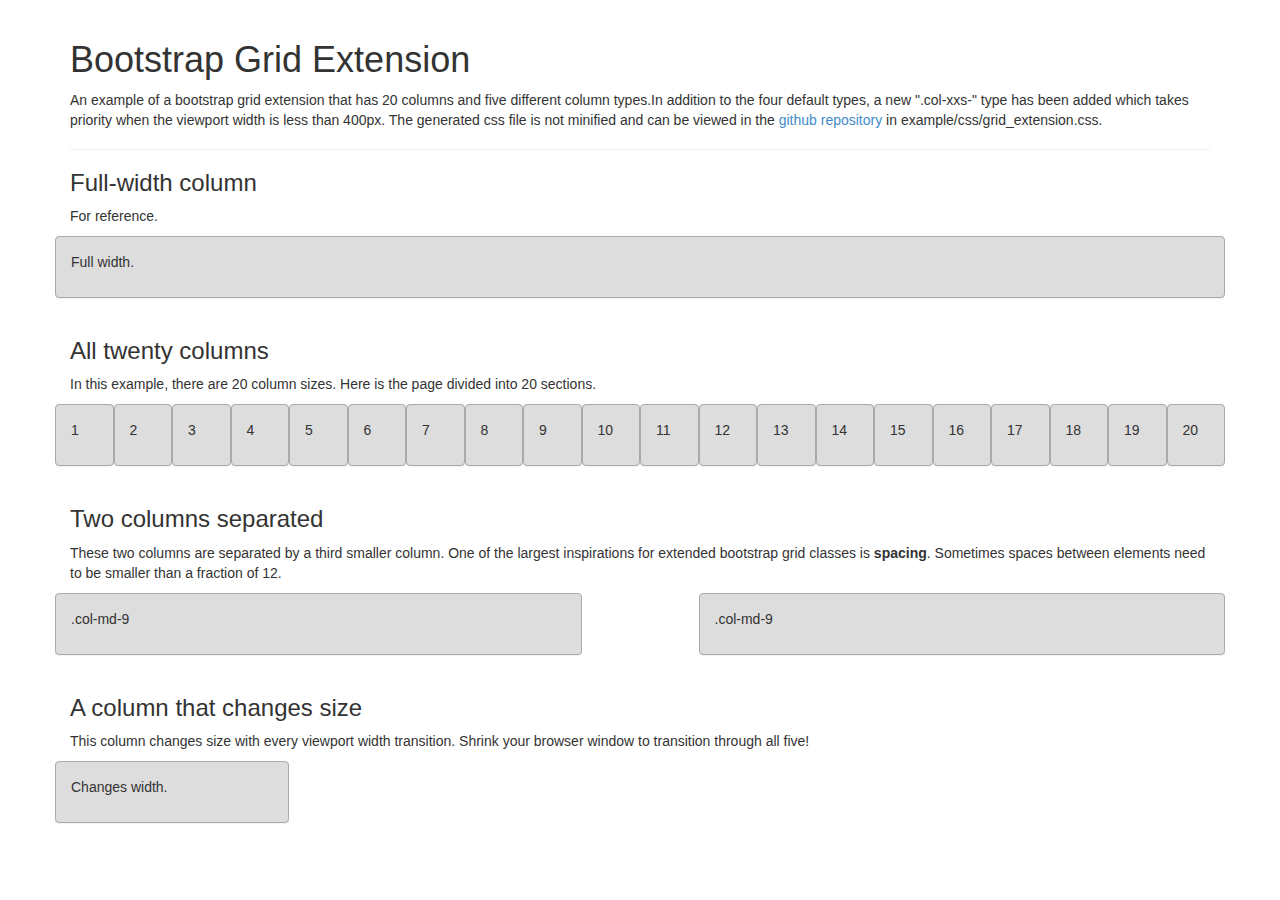
<file: index.html>
<!DOCTYPE html>
<html>
    <head>
	
    <!-- Meta data -->
    <meta charset="utf-8">
    <meta http-equiv="X-UA-Compatible" content="IE=edge">
    <meta name="viewport" content="width=device-width, initial-scale=1.0">
    <meta name="description" content="Bootstrap Grid Extension Example">
    <meta name="author" content="Adam Heins">
	
    <!-- Title -->
    <title>Bootstrap Grid Extension Example</title>

    <!-- Icon image. -->
    <link rel="icon" href="res/icon/icon32.png">
		
    <!-- Bootstrap grid extension css. -->
    <link href="example/css/grid_extension.css" rel="stylesheet">
		
    <!-- Custom style for this example. -->
    <link href="example/css/example_style.css" rel="stylesheet">
		
    </head>
    <body>
        <div class="container">

        <!-- Heading -->
        <div class="page-header">
            <h1>Bootstrap Grid Extension</h1>
            <p>An example of a bootstrap grid extension that has 20 columns and five different column types.In addition 
               to the four default types, a new ".col-xxs-" type has been added which takes priority when the viewport 
               width is less than 400px. The generated css file is not minified and can be viewed in the 
               <a href="https://github.com/adamheins/BootstrapGridExtensionGenerator">github repository</a> 
               in example/css/grid_extension.css.</p>
        </div>
			
        <!-- Full-size reference panel. -->
        <h3>Full-width column</h3>
        <p>For reference.</p>

        <div class="row">
            <div class="panel panel-default">
                <div class="panel-body">
                    <p>Full width.</p>
                </div>
            </div>
        </div>
			
        <!-- Twenty columns of size 1 placed next to each other in a row. -->
        <h3>All twenty columns</h3>
        <p>In this example, there are 20 column sizes. Here is the page divided into 20 sections.</p>

        <div class="row">
            <div class="col-xxs-1">
                <div class="panel panel-default">
                    <div class="panel-body">
                        <p>1</p>
                    </div>
                </div>
            </div>
            <div class="col-xxs-1">
                <div class="panel panel-default">
                    <div class="panel-body">
                        <p>2</p>
                    </div>
                </div>
            </div>
            <div class="col-xxs-1">
                <div class="panel panel-default">
                    <div class="panel-body">
                        <p>3</p>
                    </div>
                </div>
            </div>
            <div class="col-xxs-1">
                <div class="panel panel-default">
                    <div class="panel-body">
                        <p>4</p>
                    </div>
                </div>
            </div>
            <div class="col-xxs-1">
                <div class="panel panel-default">
                    <div class="panel-body">
                        <p>5</p>
                    </div>
                </div>
            </div>
                <div class="col-xxs-1">
                    <div class="panel panel-default">
                        <div class="panel-body">
                            <p>6</p>
                        </div>
                    </div>
                </div>
                <div class="col-xxs-1">
                    <div class="panel panel-default">
                        <div class="panel-body">
                            <p>7</p>
                        </div>
                    </div>
                </div>
                <div class="col-xxs-1">
                    <div class="panel panel-default">
                        <div class="panel-body">
                            <p>8</p>
                        </div>
                    </div>
                </div>
                <div class="col-xxs-1">
                    <div class="panel panel-default">
                        <div class="panel-body">
                            <p>9</p>
                        </div>
                    </div>
                </div>
                <div class="col-xxs-1">
                    <div class="panel panel-default">
                        <div class="panel-body">
                            <p>10</p>
                        </div>
                    </div>
                </div>
                <div class="col-xxs-1">
                    <div class="panel panel-default">
                        <div class="panel-body">
                            <p>11</p>
                        </div>
                    </div>
                </div>
                <div class="col-xxs-1">
                    <div class="panel panel-default">
                        <div class="panel-body">
                            <p>12</p>
                        </div>
                    </div>
                </div>
                <div class="col-xxs-1">
                    <div class="panel panel-default">
                        <div class="panel-body">
                            <p>13</p>
                        </div>
                    </div>
                </div>
                <div class="col-xxs-1">
                    <div class="panel panel-default">
                        <div class="panel-body">
                            <p>14</p>
                        </div>
                    </div>
                </div>
                <div class="col-xxs-1">
                    <div class="panel panel-default">
                        <div class="panel-body">
                            <p>15</p>
                        </div>
                    </div>
                </div>
                <div class="col-xxs-1">
                    <div class="panel panel-default">
                        <div class="panel-body">
                            <p>16</p>
                        </div>
                    </div>
                </div>
                <div class="col-xxs-1">
                    <div class="panel panel-default">
                        <div class="panel-body">
                            <p>17</p>
                        </div>
                    </div>
                </div>
                <div class="col-xxs-1">
                    <div class="panel panel-default">
                        <div class="panel-body">
                            <p>18</p>
                        </div>
                    </div>
                </div>
                <div class="col-xxs-1">
                    <div class="panel panel-default">
                        <div class="panel-body">
                            <p>19</p>
                        </div>
                    </div>
                </div>
                <div class="col-xxs-1">
                    <div class="panel panel-default">
                        <div class="panel-body">
                            <p>20</p>
                        </div>
                    </div>
                </div>
            </div>
			
            <!-- Row of two medium columns divided by space. -->
            <h3>Two columns separated</h3>
            <p>These two columns are separated by a third smaller column. One of the largest inspirations for extended 
               bootstrap grid classes is <strong>spacing</strong>. Sometimes spaces between elements need to be smaller 
               than a fraction of 12.</p>

            <div class="row">
                <div class="col-md-9">
                    <div class="panel panel-default">
                        <div class="panel-body">
                            <p>.col-md-9</p>
                        </div>
                    </div>
                </div>
                <div class="col-md-2"></div>
                <div class="col-md-9">
                    <div class="panel panel-default">
                        <div class="panel-body">
                            <p>.col-md-9</p>
                        </div>
                    </div>
                </div>
            </div>
			
            <!-- Column that changes size based on viewport width. -->
            <h3>A column that changes size</h3>
            <p>This column changes size with every viewport width transition. Shrink your browser window to transition 
               through all five!</p>

            <div class="row">
                <div class="col-xs-16 col-sm-12 col-md-8 col-lg-4">
                    <div class="panel panel-default">
                        <div class="panel-body">
                            <p>Changes width.</p>
                        </div>
                    </div>
                </div>
            </div>	
	
        </div>
    </body>
</html>
</file>
<file: example/css/grid_extension.css>
@import 'bootstrap.min.css';


.col-xxs-1,
.col-xs-1,
.col-sm-1,
.col-md-1,
.col-lg-1,
.col-xxs-2,
.col-xs-2,
.col-sm-2,
.col-md-2,
.col-lg-2,
.col-xxs-3,
.col-xs-3,
.col-sm-3,
.col-md-3,
.col-lg-3,
.col-xxs-4,
.col-xs-4,
.col-sm-4,
.col-md-4,
.col-lg-4,
.col-xxs-5,
.col-xs-5,
.col-sm-5,
.col-md-5,
.col-lg-5,
.col-xxs-6,
.col-xs-6,
.col-sm-6,
.col-md-6,
.col-lg-6,
.col-xxs-7,
.col-xs-7,
.col-sm-7,
.col-md-7,
.col-lg-7,
.col-xxs-8,
.col-xs-8,
.col-sm-8,
.col-md-8,
.col-lg-8,
.col-xxs-9,
.col-xs-9,
.col-sm-9,
.col-md-9,
.col-lg-9,
.col-xxs-10,
.col-xs-10,
.col-sm-10,
.col-md-10,
.col-lg-10,
.col-xxs-11,
.col-xs-11,
.col-sm-11,
.col-md-11,
.col-lg-11,
.col-xxs-12,
.col-xs-12,
.col-sm-12,
.col-md-12,
.col-lg-12,
.col-xxs-13,
.col-xs-13,
.col-sm-13,
.col-md-13,
.col-lg-13,
.col-xxs-14,
.col-xs-14,
.col-sm-14,
.col-md-14,
.col-lg-14,
.col-xxs-15,
.col-xs-15,
.col-sm-15,
.col-md-15,
.col-lg-15,
.col-xxs-16,
.col-xs-16,
.col-sm-16,
.col-md-16,
.col-lg-16,
.col-xxs-17,
.col-xs-17,
.col-sm-17,
.col-md-17,
.col-lg-17,
.col-xxs-18,
.col-xs-18,
.col-sm-18,
.col-md-18,
.col-lg-18,
.col-xxs-19,
.col-xs-19,
.col-sm-19,
.col-md-19,
.col-lg-19,
.col-xxs-20,
.col-xs-20,
.col-sm-20,
.col-md-20,
.col-lg-20 {
    position: relative;
    min-height: 1px;
    padding-right: 0px;
    padding-left: 0px;
    float: left;
    width: 100%;
}


.col-xxs-1 {
    width: 5.0%;
}

.col-xxs-2 {
    width: 10.0%;
}

.col-xxs-3 {
    width: 15.0%;
}

.col-xxs-4 {
    width: 20.0%;
}

.col-xxs-5 {
    width: 25.0%;
}

.col-xxs-6 {
    width: 30.0%;
}

.col-xxs-7 {
    width: 35.0%;
}

.col-xxs-8 {
    width: 40.0%;
}

.col-xxs-9 {
    width: 45.0%;
}

.col-xxs-10 {
    width: 50.0%;
}

.col-xxs-11 {
    width: 55.0%;
}

.col-xxs-12 {
    width: 60.0%;
}

.col-xxs-13 {
    width: 65.0%;
}

.col-xxs-14 {
    width: 70.0%;
}

.col-xxs-15 {
    width: 75.0%;
}

.col-xxs-16 {
    width: 80.0%;
}

.col-xxs-17 {
    width: 85.0%;
}

.col-xxs-18 {
    width: 90.0%;
}

.col-xxs-19 {
    width: 95.0%;
}

.col-xxs-20 {
    width: 100.0%;
}

.col-xxs-pull-0 {
    right: 0.0%;
}

.col-xxs-pull-1 {
    right: 5.0%;
}

.col-xxs-pull-2 {
    right: 10.0%;
}

.col-xxs-pull-3 {
    right: 15.0%;
}

.col-xxs-pull-4 {
    right: 20.0%;
}

.col-xxs-pull-5 {
    right: 25.0%;
}

.col-xxs-pull-6 {
    right: 30.0%;
}

.col-xxs-pull-7 {
    right: 35.0%;
}

.col-xxs-pull-8 {
    right: 40.0%;
}

.col-xxs-pull-9 {
    right: 45.0%;
}

.col-xxs-pull-10 {
    right: 50.0%;
}

.col-xxs-pull-11 {
    right: 55.0%;
}

.col-xxs-pull-12 {
    right: 60.0%;
}

.col-xxs-pull-13 {
    right: 65.0%;
}

.col-xxs-pull-14 {
    right: 70.0%;
}

.col-xxs-pull-15 {
    right: 75.0%;
}

.col-xxs-pull-16 {
    right: 80.0%;
}

.col-xxs-pull-17 {
    right: 85.0%;
}

.col-xxs-pull-18 {
    right: 90.0%;
}

.col-xxs-pull-19 {
    right: 95.0%;
}

.col-xxs-pull-20 {
    right: 100.0%;
}

.col-xxs-push-0 {
    left: 0.0%;
}

.col-xxs-push-1 {
    left: 5.0%;
}

.col-xxs-push-2 {
    left: 10.0%;
}

.col-xxs-push-3 {
    left: 15.0%;
}

.col-xxs-push-4 {
    left: 20.0%;
}

.col-xxs-push-5 {
    left: 25.0%;
}

.col-xxs-push-6 {
    left: 30.0%;
}

.col-xxs-push-7 {
    left: 35.0%;
}

.col-xxs-push-8 {
    left: 40.0%;
}

.col-xxs-push-9 {
    left: 45.0%;
}

.col-xxs-push-10 {
    left: 50.0%;
}

.col-xxs-push-11 {
    left: 55.0%;
}

.col-xxs-push-12 {
    left: 60.0%;
}

.col-xxs-push-13 {
    left: 65.0%;
}

.col-xxs-push-14 {
    left: 70.0%;
}

.col-xxs-push-15 {
    left: 75.0%;
}

.col-xxs-push-16 {
    left: 80.0%;
}

.col-xxs-push-17 {
    left: 85.0%;
}

.col-xxs-push-18 {
    left: 90.0%;
}

.col-xxs-push-19 {
    left: 95.0%;
}

.col-xxs-push-20 {
    left: 100.0%;
}

.col-xxs-offset-0 {
    margin-left: 0.0%;
}

.col-xxs-offset-1 {
    margin-left: 5.0%;
}

.col-xxs-offset-2 {
    margin-left: 10.0%;
}

.col-xxs-offset-3 {
    margin-left: 15.0%;
}

.col-xxs-offset-4 {
    margin-left: 20.0%;
}

.col-xxs-offset-5 {
    margin-left: 25.0%;
}

.col-xxs-offset-6 {
    margin-left: 30.0%;
}

.col-xxs-offset-7 {
    margin-left: 35.0%;
}

.col-xxs-offset-8 {
    margin-left: 40.0%;
}

.col-xxs-offset-9 {
    margin-left: 45.0%;
}

.col-xxs-offset-10 {
    margin-left: 50.0%;
}

.col-xxs-offset-11 {
    margin-left: 55.0%;
}

.col-xxs-offset-12 {
    margin-left: 60.0%;
}

.col-xxs-offset-13 {
    margin-left: 65.0%;
}

.col-xxs-offset-14 {
    margin-left: 70.0%;
}

.col-xxs-offset-15 {
    margin-left: 75.0%;
}

.col-xxs-offset-16 {
    margin-left: 80.0%;
}

.col-xxs-offset-17 {
    margin-left: 85.0%;
}

.col-xxs-offset-18 {
    margin-left: 90.0%;
}

.col-xxs-offset-19 {
    margin-left: 95.0%;
}

.col-xxs-offset-20 {
    margin-left: 100.0%;
}

@media (min-width: 400px) {

    .col-xs-1 {
        width: 5.0%;
    }

    .col-xs-2 {
        width: 10.0%;
    }

    .col-xs-3 {
        width: 15.0%;
    }

    .col-xs-4 {
        width: 20.0%;
    }

    .col-xs-5 {
        width: 25.0%;
    }

    .col-xs-6 {
        width: 30.0%;
    }

    .col-xs-7 {
        width: 35.0%;
    }

    .col-xs-8 {
        width: 40.0%;
    }

    .col-xs-9 {
        width: 45.0%;
    }

    .col-xs-10 {
        width: 50.0%;
    }

    .col-xs-11 {
        width: 55.0%;
    }

    .col-xs-12 {
        width: 60.0%;
    }

    .col-xs-13 {
        width: 65.0%;
    }

    .col-xs-14 {
        width: 70.0%;
    }

    .col-xs-15 {
        width: 75.0%;
    }

    .col-xs-16 {
        width: 80.0%;
    }

    .col-xs-17 {
        width: 85.0%;
    }

    .col-xs-18 {
        width: 90.0%;
    }

    .col-xs-19 {
        width: 95.0%;
    }

    .col-xs-20 {
        width: 100.0%;
    }

    .col-xs-pull-0 {
        right: 0.0%;
    }

    .col-xs-pull-1 {
        right: 5.0%;
    }

    .col-xs-pull-2 {
        right: 10.0%;
    }

    .col-xs-pull-3 {
        right: 15.0%;
    }

    .col-xs-pull-4 {
        right: 20.0%;
    }

    .col-xs-pull-5 {
        right: 25.0%;
    }

    .col-xs-pull-6 {
        right: 30.0%;
    }

    .col-xs-pull-7 {
        right: 35.0%;
    }

    .col-xs-pull-8 {
        right: 40.0%;
    }

    .col-xs-pull-9 {
        right: 45.0%;
    }

    .col-xs-pull-10 {
        right: 50.0%;
    }

    .col-xs-pull-11 {
        right: 55.0%;
    }

    .col-xs-pull-12 {
        right: 60.0%;
    }

    .col-xs-pull-13 {
        right: 65.0%;
    }

    .col-xs-pull-14 {
        right: 70.0%;
    }

    .col-xs-pull-15 {
        right: 75.0%;
    }

    .col-xs-pull-16 {
        right: 80.0%;
    }

    .col-xs-pull-17 {
        right: 85.0%;
    }

    .col-xs-pull-18 {
        right: 90.0%;
    }

    .col-xs-pull-19 {
        right: 95.0%;
    }

    .col-xs-pull-20 {
        right: 100.0%;
    }

    .col-xs-push-0 {
        left: 0.0%;
    }

    .col-xs-push-1 {
        left: 5.0%;
    }

    .col-xs-push-2 {
        left: 10.0%;
    }

    .col-xs-push-3 {
        left: 15.0%;
    }

    .col-xs-push-4 {
        left: 20.0%;
    }

    .col-xs-push-5 {
        left: 25.0%;
    }

    .col-xs-push-6 {
        left: 30.0%;
    }

    .col-xs-push-7 {
        left: 35.0%;
    }

    .col-xs-push-8 {
        left: 40.0%;
    }

    .col-xs-push-9 {
        left: 45.0%;
    }

    .col-xs-push-10 {
        left: 50.0%;
    }

    .col-xs-push-11 {
        left: 55.0%;
    }

    .col-xs-push-12 {
        left: 60.0%;
    }

    .col-xs-push-13 {
        left: 65.0%;
    }

    .col-xs-push-14 {
        left: 70.0%;
    }

    .col-xs-push-15 {
        left: 75.0%;
    }

    .col-xs-push-16 {
        left: 80.0%;
    }

    .col-xs-push-17 {
        left: 85.0%;
    }

    .col-xs-push-18 {
        left: 90.0%;
    }

    .col-xs-push-19 {
        left: 95.0%;
    }

    .col-xs-push-20 {
        left: 100.0%;
    }

    .col-xs-offset-0 {
        margin-left: 0.0%;
    }

    .col-xs-offset-1 {
        margin-left: 5.0%;
    }

    .col-xs-offset-2 {
        margin-left: 10.0%;
    }

    .col-xs-offset-3 {
        margin-left: 15.0%;
    }

    .col-xs-offset-4 {
        margin-left: 20.0%;
    }

    .col-xs-offset-5 {
        margin-left: 25.0%;
    }

    .col-xs-offset-6 {
        margin-left: 30.0%;
    }

    .col-xs-offset-7 {
        margin-left: 35.0%;
    }

    .col-xs-offset-8 {
        margin-left: 40.0%;
    }

    .col-xs-offset-9 {
        margin-left: 45.0%;
    }

    .col-xs-offset-10 {
        margin-left: 50.0%;
    }

    .col-xs-offset-11 {
        margin-left: 55.0%;
    }

    .col-xs-offset-12 {
        margin-left: 60.0%;
    }

    .col-xs-offset-13 {
        margin-left: 65.0%;
    }

    .col-xs-offset-14 {
        margin-left: 70.0%;
    }

    .col-xs-offset-15 {
        margin-left: 75.0%;
    }

    .col-xs-offset-16 {
        margin-left: 80.0%;
    }

    .col-xs-offset-17 {
        margin-left: 85.0%;
    }

    .col-xs-offset-18 {
        margin-left: 90.0%;
    }

    .col-xs-offset-19 {
        margin-left: 95.0%;
    }

    .col-xs-offset-20 {
        margin-left: 100.0%;
    }
}

@media (min-width: 768px) {

    .col-sm-1 {
        width: 5.0%;
    }

    .col-sm-2 {
        width: 10.0%;
    }

    .col-sm-3 {
        width: 15.0%;
    }

    .col-sm-4 {
        width: 20.0%;
    }

    .col-sm-5 {
        width: 25.0%;
    }

    .col-sm-6 {
        width: 30.0%;
    }

    .col-sm-7 {
        width: 35.0%;
    }

    .col-sm-8 {
        width: 40.0%;
    }

    .col-sm-9 {
        width: 45.0%;
    }

    .col-sm-10 {
        width: 50.0%;
    }

    .col-sm-11 {
        width: 55.0%;
    }

    .col-sm-12 {
        width: 60.0%;
    }

    .col-sm-13 {
        width: 65.0%;
    }

    .col-sm-14 {
        width: 70.0%;
    }

    .col-sm-15 {
        width: 75.0%;
    }

    .col-sm-16 {
        width: 80.0%;
    }

    .col-sm-17 {
        width: 85.0%;
    }

    .col-sm-18 {
        width: 90.0%;
    }

    .col-sm-19 {
        width: 95.0%;
    }

    .col-sm-20 {
        width: 100.0%;
    }

    .col-sm-pull-0 {
        right: 0.0%;
    }

    .col-sm-pull-1 {
        right: 5.0%;
    }

    .col-sm-pull-2 {
        right: 10.0%;
    }

    .col-sm-pull-3 {
        right: 15.0%;
    }

    .col-sm-pull-4 {
        right: 20.0%;
    }

    .col-sm-pull-5 {
        right: 25.0%;
    }

    .col-sm-pull-6 {
        right: 30.0%;
    }

    .col-sm-pull-7 {
        right: 35.0%;
    }

    .col-sm-pull-8 {
        right: 40.0%;
    }

    .col-sm-pull-9 {
        right: 45.0%;
    }

    .col-sm-pull-10 {
        right: 50.0%;
    }

    .col-sm-pull-11 {
        right: 55.0%;
    }

    .col-sm-pull-12 {
        right: 60.0%;
    }

    .col-sm-pull-13 {
        right: 65.0%;
    }

    .col-sm-pull-14 {
        right: 70.0%;
    }

    .col-sm-pull-15 {
        right: 75.0%;
    }

    .col-sm-pull-16 {
        right: 80.0%;
    }

    .col-sm-pull-17 {
        right: 85.0%;
    }

    .col-sm-pull-18 {
        right: 90.0%;
    }

    .col-sm-pull-19 {
        right: 95.0%;
    }

    .col-sm-pull-20 {
        right: 100.0%;
    }

    .col-sm-push-0 {
        left: 0.0%;
    }

    .col-sm-push-1 {
        left: 5.0%;
    }

    .col-sm-push-2 {
        left: 10.0%;
    }

    .col-sm-push-3 {
        left: 15.0%;
    }

    .col-sm-push-4 {
        left: 20.0%;
    }

    .col-sm-push-5 {
        left: 25.0%;
    }

    .col-sm-push-6 {
        left: 30.0%;
    }

    .col-sm-push-7 {
        left: 35.0%;
    }

    .col-sm-push-8 {
        left: 40.0%;
    }

    .col-sm-push-9 {
        left: 45.0%;
    }

    .col-sm-push-10 {
        left: 50.0%;
    }

    .col-sm-push-11 {
        left: 55.0%;
    }

    .col-sm-push-12 {
        left: 60.0%;
    }

    .col-sm-push-13 {
        left: 65.0%;
    }

    .col-sm-push-14 {
        left: 70.0%;
    }

    .col-sm-push-15 {
        left: 75.0%;
    }

    .col-sm-push-16 {
        left: 80.0%;
    }

    .col-sm-push-17 {
        left: 85.0%;
    }

    .col-sm-push-18 {
        left: 90.0%;
    }

    .col-sm-push-19 {
        left: 95.0%;
    }

    .col-sm-push-20 {
        left: 100.0%;
    }

    .col-sm-offset-0 {
        margin-left: 0.0%;
    }

    .col-sm-offset-1 {
        margin-left: 5.0%;
    }

    .col-sm-offset-2 {
        margin-left: 10.0%;
    }

    .col-sm-offset-3 {
        margin-left: 15.0%;
    }

    .col-sm-offset-4 {
        margin-left: 20.0%;
    }

    .col-sm-offset-5 {
        margin-left: 25.0%;
    }

    .col-sm-offset-6 {
        margin-left: 30.0%;
    }

    .col-sm-offset-7 {
        margin-left: 35.0%;
    }

    .col-sm-offset-8 {
        margin-left: 40.0%;
    }

    .col-sm-offset-9 {
        margin-left: 45.0%;
    }

    .col-sm-offset-10 {
        margin-left: 50.0%;
    }

    .col-sm-offset-11 {
        margin-left: 55.0%;
    }

    .col-sm-offset-12 {
        margin-left: 60.0%;
    }

    .col-sm-offset-13 {
        margin-left: 65.0%;
    }

    .col-sm-offset-14 {
        margin-left: 70.0%;
    }

    .col-sm-offset-15 {
        margin-left: 75.0%;
    }

    .col-sm-offset-16 {
        margin-left: 80.0%;
    }

    .col-sm-offset-17 {
        margin-left: 85.0%;
    }

    .col-sm-offset-18 {
        margin-left: 90.0%;
    }

    .col-sm-offset-19 {
        margin-left: 95.0%;
    }

    .col-sm-offset-20 {
        margin-left: 100.0%;
    }
}

@media (min-width: 992px) {

    .col-md-1 {
        width: 5.0%;
    }

    .col-md-2 {
        width: 10.0%;
    }

    .col-md-3 {
        width: 15.0%;
    }

    .col-md-4 {
        width: 20.0%;
    }

    .col-md-5 {
        width: 25.0%;
    }

    .col-md-6 {
        width: 30.0%;
    }

    .col-md-7 {
        width: 35.0%;
    }

    .col-md-8 {
        width: 40.0%;
    }

    .col-md-9 {
        width: 45.0%;
    }

    .col-md-10 {
        width: 50.0%;
    }

    .col-md-11 {
        width: 55.0%;
    }

    .col-md-12 {
        width: 60.0%;
    }

    .col-md-13 {
        width: 65.0%;
    }

    .col-md-14 {
        width: 70.0%;
    }

    .col-md-15 {
        width: 75.0%;
    }

    .col-md-16 {
        width: 80.0%;
    }

    .col-md-17 {
        width: 85.0%;
    }

    .col-md-18 {
        width: 90.0%;
    }

    .col-md-19 {
        width: 95.0%;
    }

    .col-md-20 {
        width: 100.0%;
    }

    .col-md-pull-0 {
        right: 0.0%;
    }

    .col-md-pull-1 {
        right: 5.0%;
    }

    .col-md-pull-2 {
        right: 10.0%;
    }

    .col-md-pull-3 {
        right: 15.0%;
    }

    .col-md-pull-4 {
        right: 20.0%;
    }

    .col-md-pull-5 {
        right: 25.0%;
    }

    .col-md-pull-6 {
        right: 30.0%;
    }

    .col-md-pull-7 {
        right: 35.0%;
    }

    .col-md-pull-8 {
        right: 40.0%;
    }

    .col-md-pull-9 {
        right: 45.0%;
    }

    .col-md-pull-10 {
        right: 50.0%;
    }

    .col-md-pull-11 {
        right: 55.0%;
    }

    .col-md-pull-12 {
        right: 60.0%;
    }

    .col-md-pull-13 {
        right: 65.0%;
    }

    .col-md-pull-14 {
        right: 70.0%;
    }

    .col-md-pull-15 {
        right: 75.0%;
    }

    .col-md-pull-16 {
        right: 80.0%;
    }

    .col-md-pull-17 {
        right: 85.0%;
    }

    .col-md-pull-18 {
        right: 90.0%;
    }

    .col-md-pull-19 {
        right: 95.0%;
    }

    .col-md-pull-20 {
        right: 100.0%;
    }

    .col-md-push-0 {
        left: 0.0%;
    }

    .col-md-push-1 {
        left: 5.0%;
    }

    .col-md-push-2 {
        left: 10.0%;
    }

    .col-md-push-3 {
        left: 15.0%;
    }

    .col-md-push-4 {
        left: 20.0%;
    }

    .col-md-push-5 {
        left: 25.0%;
    }

    .col-md-push-6 {
        left: 30.0%;
    }

    .col-md-push-7 {
        left: 35.0%;
    }

    .col-md-push-8 {
        left: 40.0%;
    }

    .col-md-push-9 {
        left: 45.0%;
    }

    .col-md-push-10 {
        left: 50.0%;
    }

    .col-md-push-11 {
        left: 55.0%;
    }

    .col-md-push-12 {
        left: 60.0%;
    }

    .col-md-push-13 {
        left: 65.0%;
    }

    .col-md-push-14 {
        left: 70.0%;
    }

    .col-md-push-15 {
        left: 75.0%;
    }

    .col-md-push-16 {
        left: 80.0%;
    }

    .col-md-push-17 {
        left: 85.0%;
    }

    .col-md-push-18 {
        left: 90.0%;
    }

    .col-md-push-19 {
        left: 95.0%;
    }

    .col-md-push-20 {
        left: 100.0%;
    }

    .col-md-offset-0 {
        margin-left: 0.0%;
    }

    .col-md-offset-1 {
        margin-left: 5.0%;
    }

    .col-md-offset-2 {
        margin-left: 10.0%;
    }

    .col-md-offset-3 {
        margin-left: 15.0%;
    }

    .col-md-offset-4 {
        margin-left: 20.0%;
    }

    .col-md-offset-5 {
        margin-left: 25.0%;
    }

    .col-md-offset-6 {
        margin-left: 30.0%;
    }

    .col-md-offset-7 {
        margin-left: 35.0%;
    }

    .col-md-offset-8 {
        margin-left: 40.0%;
    }

    .col-md-offset-9 {
        margin-left: 45.0%;
    }

    .col-md-offset-10 {
        margin-left: 50.0%;
    }

    .col-md-offset-11 {
        margin-left: 55.0%;
    }

    .col-md-offset-12 {
        margin-left: 60.0%;
    }

    .col-md-offset-13 {
        margin-left: 65.0%;
    }

    .col-md-offset-14 {
        margin-left: 70.0%;
    }

    .col-md-offset-15 {
        margin-left: 75.0%;
    }

    .col-md-offset-16 {
        margin-left: 80.0%;
    }

    .col-md-offset-17 {
        margin-left: 85.0%;
    }

    .col-md-offset-18 {
        margin-left: 90.0%;
    }

    .col-md-offset-19 {
        margin-left: 95.0%;
    }

    .col-md-offset-20 {
        margin-left: 100.0%;
    }
}

@media (min-width: 1200px) {

    .col-lg-1 {
        width: 5.0%;
    }

    .col-lg-2 {
        width: 10.0%;
    }

    .col-lg-3 {
        width: 15.0%;
    }

    .col-lg-4 {
        width: 20.0%;
    }

    .col-lg-5 {
        width: 25.0%;
    }

    .col-lg-6 {
        width: 30.0%;
    }

    .col-lg-7 {
        width: 35.0%;
    }

    .col-lg-8 {
        width: 40.0%;
    }

    .col-lg-9 {
        width: 45.0%;
    }

    .col-lg-10 {
        width: 50.0%;
    }

    .col-lg-11 {
        width: 55.0%;
    }

    .col-lg-12 {
        width: 60.0%;
    }

    .col-lg-13 {
        width: 65.0%;
    }

    .col-lg-14 {
        width: 70.0%;
    }

    .col-lg-15 {
        width: 75.0%;
    }

    .col-lg-16 {
        width: 80.0%;
    }

    .col-lg-17 {
        width: 85.0%;
    }

    .col-lg-18 {
        width: 90.0%;
    }

    .col-lg-19 {
        width: 95.0%;
    }

    .col-lg-20 {
        width: 100.0%;
    }

    .col-lg-pull-0 {
        right: 0.0%;
    }

    .col-lg-pull-1 {
        right: 5.0%;
    }

    .col-lg-pull-2 {
        right: 10.0%;
    }

    .col-lg-pull-3 {
        right: 15.0%;
    }

    .col-lg-pull-4 {
        right: 20.0%;
    }

    .col-lg-pull-5 {
        right: 25.0%;
    }

    .col-lg-pull-6 {
        right: 30.0%;
    }

    .col-lg-pull-7 {
        right: 35.0%;
    }

    .col-lg-pull-8 {
        right: 40.0%;
    }

    .col-lg-pull-9 {
        right: 45.0%;
    }

    .col-lg-pull-10 {
        right: 50.0%;
    }

    .col-lg-pull-11 {
        right: 55.0%;
    }

    .col-lg-pull-12 {
        right: 60.0%;
    }

    .col-lg-pull-13 {
        right: 65.0%;
    }

    .col-lg-pull-14 {
        right: 70.0%;
    }

    .col-lg-pull-15 {
        right: 75.0%;
    }

    .col-lg-pull-16 {
        right: 80.0%;
    }

    .col-lg-pull-17 {
        right: 85.0%;
    }

    .col-lg-pull-18 {
        right: 90.0%;
    }

    .col-lg-pull-19 {
        right: 95.0%;
    }

    .col-lg-pull-20 {
        right: 100.0%;
    }

    .col-lg-push-0 {
        left: 0.0%;
    }

    .col-lg-push-1 {
        left: 5.0%;
    }

    .col-lg-push-2 {
        left: 10.0%;
    }

    .col-lg-push-3 {
        left: 15.0%;
    }

    .col-lg-push-4 {
        left: 20.0%;
    }

    .col-lg-push-5 {
        left: 25.0%;
    }

    .col-lg-push-6 {
        left: 30.0%;
    }

    .col-lg-push-7 {
        left: 35.0%;
    }

    .col-lg-push-8 {
        left: 40.0%;
    }

    .col-lg-push-9 {
        left: 45.0%;
    }

    .col-lg-push-10 {
        left: 50.0%;
    }

    .col-lg-push-11 {
        left: 55.0%;
    }

    .col-lg-push-12 {
        left: 60.0%;
    }

    .col-lg-push-13 {
        left: 65.0%;
    }

    .col-lg-push-14 {
        left: 70.0%;
    }

    .col-lg-push-15 {
        left: 75.0%;
    }

    .col-lg-push-16 {
        left: 80.0%;
    }

    .col-lg-push-17 {
        left: 85.0%;
    }

    .col-lg-push-18 {
        left: 90.0%;
    }

    .col-lg-push-19 {
        left: 95.0%;
    }

    .col-lg-push-20 {
        left: 100.0%;
    }

    .col-lg-offset-0 {
        margin-left: 0.0%;
    }

    .col-lg-offset-1 {
        margin-left: 5.0%;
    }

    .col-lg-offset-2 {
        margin-left: 10.0%;
    }

    .col-lg-offset-3 {
        margin-left: 15.0%;
    }

    .col-lg-offset-4 {
        margin-left: 20.0%;
    }

    .col-lg-offset-5 {
        margin-left: 25.0%;
    }

    .col-lg-offset-6 {
        margin-left: 30.0%;
    }

    .col-lg-offset-7 {
        margin-left: 35.0%;
    }

    .col-lg-offset-8 {
        margin-left: 40.0%;
    }

    .col-lg-offset-9 {
        margin-left: 45.0%;
    }

    .col-lg-offset-10 {
        margin-left: 50.0%;
    }

    .col-lg-offset-11 {
        margin-left: 55.0%;
    }

    .col-lg-offset-12 {
        margin-left: 60.0%;
    }

    .col-lg-offset-13 {
        margin-left: 65.0%;
    }

    .col-lg-offset-14 {
        margin-left: 70.0%;
    }

    .col-lg-offset-15 {
        margin-left: 75.0%;
    }

    .col-lg-offset-16 {
        margin-left: 80.0%;
    }

    .col-lg-offset-17 {
        margin-left: 85.0%;
    }

    .col-lg-offset-18 {
        margin-left: 90.0%;
    }

    .col-lg-offset-19 {
        margin-left: 95.0%;
    }

    .col-lg-offset-20 {
        margin-left: 100.0%;
    }
}
</file>
<file: example/css/example_style.css>
/**
 * Style for example page of Bootstrap Grid Extension.
 * Adam Heins
 * 01-05-2014
 */

.panel {
	background: #dddddd;
	border-style: solid;
	border-width: 1px;
	border-color: #aaaaaa;
}
</file>
